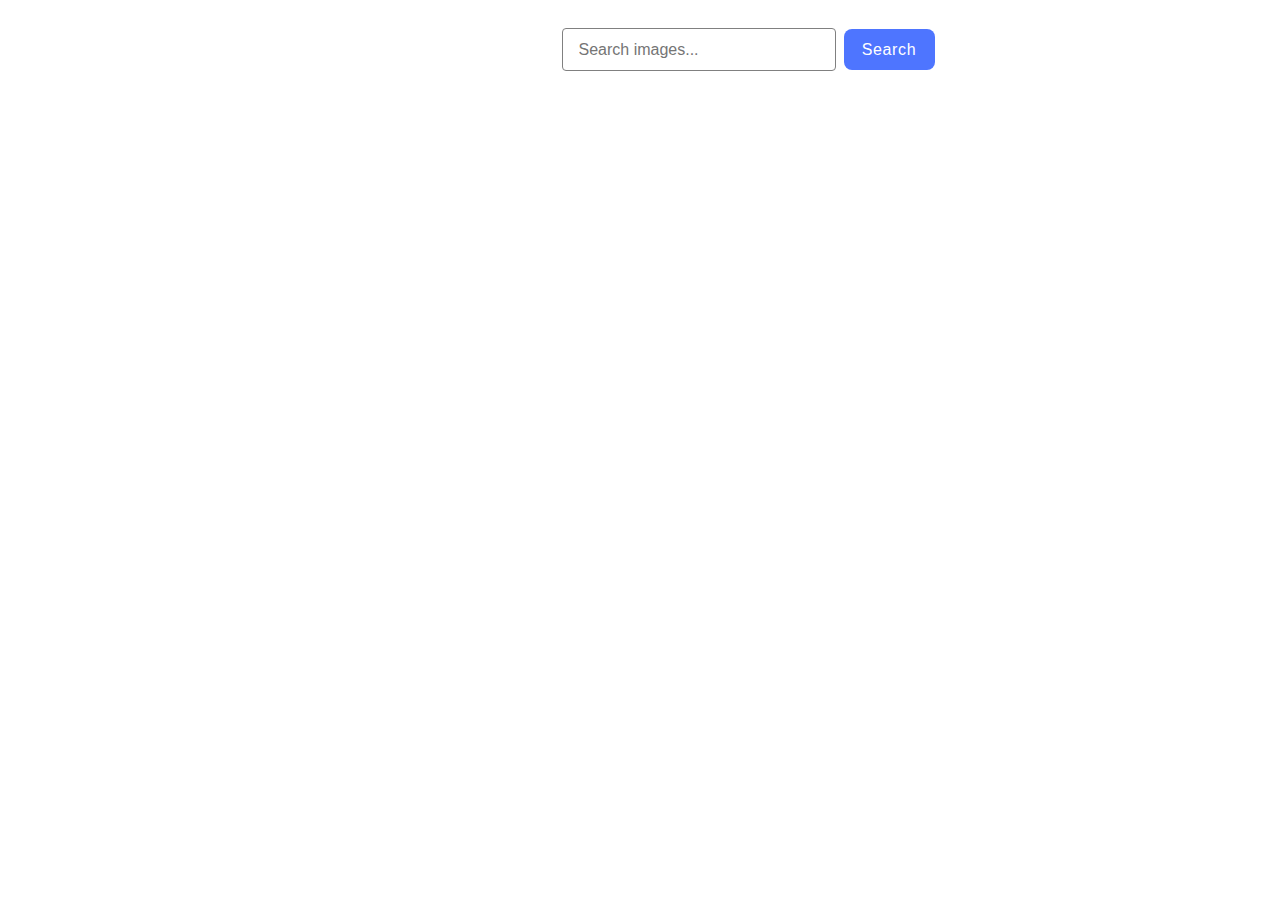
<file: src/index.html>
<!DOCTYPE html>
<html lang="en">
  <head>
    <meta charset="UTF-8" />
    <link rel="icon" type="image/svg+xml" href="/favicon.svg" />
    <meta name="viewport" content="width=device-width, initial-scale=1.0" />
    <title>GOIT-JS-HW-11</title>
    <link rel="stylesheet" href="./css/styles.css" />
  </head>
  <body>
    <form id="search-form">
      <input
        type="text"
        id="search-input"
        name="input"
        required
        placeholder="Search images..."
      />
      <button class="search-button" type="submit">Search</button>
    </form>

    <span class="loader"></span>

    <ul id="gallery"></ul>
    <button id="load-more" style="display: none">Load more</button>

    <script type="module" src="./main.js"></script>
  </body>
  <!-- <body>
    <link rel="import" href="partials/header.html" />
    <form class="form">
      <input
        type="text"
        class="input"
        name="input"
        placeholder="Search images"
      />
      <button type="submit" class="search-btn">Search</button>
    </form>
    <ul class="gallery"></ul>
    <p class="loader loading is-hidden">Loading images, please wait ...</p>
    <button class="load-more-btn">Load more</button>
    <script type="module" src="./main.js"></script>
  </body> -->
</html>
</file>
<file: src/css/styles.css>
/* 
@import url('./reset.css');
@import url('./header.css');



* {
  box-sizing: border-box;
}

body {
  padding: 20px;
  font-family: 'Montserrat', sans-serif;
  font-style: normal;
  font-weight: 400;
  line-height: 1.5;
  letter-spacing: 0.04em;
  width: 1440px;
}

a {
  display: block;
  font-size: 20px;
}

.gallery {
  display: flex;
  flex-direction: row;
  gap: 24px;
  flex-wrap: wrap;
  justify-content: flex-start;
}

.gallery-image {
  display: block;
  width: 100%;
  height: 200px;
}

.gallery-item {
  width: calc((100% - 48px) / 3);
  border: 1px solid #808080;
  border-radius: 4px;
  transition: transform 250ms cubic-bezier(0.4, 0, 0.2, 1);
}

.gallery-item:hover,
.gallery-item:focus {
  transform: scale(1.04);
}

.container-app {
  display: flex;
  width: 100%;
  flex-direction: row;
  gap: 8px;
  justify-content: center;
  align-items: center;
}

span {
  font-weight: bold;
}

p {
  text-align: center;
}

.loader {
  width: 48px;
  height: 48px;
  display: block;
  position: absolute;
  top: 50%;
  left: 50%;
  transform: translate(-50%, -50%);
  color: #4e75ff;
  font-size: 24px;
  font-weight: 600;
  text-align: center;
}

.loader.loading {
  display: block;
}

.loader::after,
.loader::before {
  content: '';
  box-sizing: border-box;
  width: 48px;
  height: 48px;
  border-radius: 50%;
  border: 2px solid #000;
  position: absolute;
  left: 0;
  top: 0;
  animation: animloader 2s linear infinite;
}

.loader::after {
  animation-delay: 6s;
}

.is-hidden {
  opacity: 0;
  visibility: hidden;
  pointer-events: none;
}

.image-info {
  display: flex;
  justify-content: center;
  gap: 32px;
}


img {
  display: block;
  object-fit: cover;
  width: 100%;
  height: 100%;
}

.basicLightbox {
  padding: 28px 164px;
}

.basicLightbox__placeholder {
  width: 100%;
  height: 100%;
}

.modal {
  max-width: 100%;
  max-height: 100%;
  overflow: hidden;
}

.form {
  display: flex;
  justify-content: center;
  align-items: center;
  gap: 8px;
  margin-bottom: 30px;
}

.input {
  padding: 8px 16px;
  width: 272px;
  height: 38px;
  flex-shrink: 0;
  border-radius: 4px;
  border: 1px solid #808080;
  font-size: 16px;
}

.input:hover {
  border: 1px solid #000;
}

.input:focus {
  outline: none;
  border: 1px solid #4e75ff;
}

.input::placeholder {
  color: #808080;
}

.search-btn {
  display: inline-flex;
  padding: 10px 16px;
  justify-content: center;
  align-items: center;
  gap: 10px;
  border-radius: 8px;
  background: #4e75ff;
  border: none;
  color: #fff;
  font-size: 16px;
  font-weight: 500;
  cursor: pointer;
}

.search-btn:hover {
  background-color: #6c8cff;
}

.btn-container {
  display: flex;
  justify-content: center;
  align-items: center;
  height: 100px;
}

.load-more-btn {
  display: none;
  margin-top: 20px;
  padding: 10px 20px;
  background-color: #007bff;
  color: #fff;
  border: none;
  border-radius: 5px;
  cursor: pointer; 
}

.load-more-btn:hover {
  background-color: #0056b3;
} */

@import url('./reset.css');

:root {
  font-family: Inter, Avenir, Helvetica, Arial, sans-serif;
  font-size: 16px;
  line-height: 24px;
  font-weight: 400;

  color: #242424;
  background-color: rgba(255, 255, 255, 0.87);

  font-synthesis: none;
  text-rendering: optimizeLegibility;
  -webkit-font-smoothing: antialiased;
  -moz-osx-font-smoothing: grayscale;
  -webkit-text-size-adjust: 100%;
}

body {
  padding: 20px;
    font-family: 'Montserrat', sans-serif;
    font-style: normal;
    font-weight: 400;
    line-height: 1.5;
    letter-spacing: 0.04em;
    width: 1440px;
}

#search-form {
  display: flex;
  justify-content: center;
  align-items: center;
  gap: 8px;
  margin-bottom: 30px;
}

#search-input {
    width: 240px;
    height: 25px;
    padding: 8px 16px;
    flex-shrink: 0;
    border-radius: 4px;
    border: 1px solid #808080;
    font-size: 16px;
}

#search-input:hover {
  border: 1px solid #000;
}

#search-input:focus {
  outline: none;
  border: 1px solid #4e75ff;
}

.search-button {
display: inline-flex;
  padding: 10px 16px;
  justify-content: center;
  align-items: center;
  gap: 10px;
  border-radius: 8px;
  background: #4e75ff;
  border: none;
  color: #fff;
  font-size: 16px;
  font-weight: 500;
  line-height: 1.5;
  letter-spacing: 0.04em;
  cursor: pointer;
  width: 91px;
  height: 41px;
}

#load-more {
  border-radius: 8px;
  border: #4e75ff;
  width: 125px;
  height: 40px;
  margin-top: 32px;
  margin-left: 50%;
  background-color: #4e75ff;
  color: #fff;
  font-size: 16px;
  font-weight: 500;
  line-height: 1.5;
  letter-spacing: 0.04em;
}

.search-button:hover,
.load-more:hover {
  background-color: #6c8cff;
}

#gallery {
  display: flex;
  flex-direction: row;
  gap: 24px;
  flex-wrap: wrap;
  justify-content: center;
}

.gallery-image {
  display: block;
  width: 100%;
  height: 200px;
}

.gallery-item {
  width: calc((100% - 48px) / 4);
  border: 1px solid #808080;
  border-radius: 4px;
  transition: transform 250ms cubic-bezier(0.4, 0, 0.2, 1);
}

.gallery-item:hover,
.gallery-item:focus {
  transform: scale(1.04);
}

.gallery-image {
  display: block;
  width: 100%;
  height: 200px;
}

.container-app {
  display: flex;
  width: 100%;
  flex-direction: row;
  gap: 8px;
  justify-content: center;
  align-items: center;
}

span {
  font-weight: bold;
}

p {
  text-align: center;
}

.image-info {
  display: flex;
  gap: 32px;
  padding: 0 20px;
  justify-content: center;
  margin-top: 5px;
}

.image-info p {
  padding-top: 4px;
  margin: 0;
  width: fit-content;
  height: 40px;
  margin-top: 5px;
}

.image-info .text {
  display: flex;
  justify-content: center;
}

img {
  display: block;
  object-fit: cover;
  width: 100%;
  height: 100%;
}

.loader {
  display: none;
  margin-left: 50%;
  width: 48px;
  height: 48px;
  border-radius: 50%;
  border-top: 4px solid #fff;
  border-right: 4px solid transparent;
  box-sizing: border-box;
  animation: rotation 1s linear infinite;
}

.loader::after {
  content: '';
  box-sizing: border-box;
  position: absolute;
  left: 0;
  top: 0;
  width: 48px;
  height: 48px;
  border-radius: 50%;
  border-left: 4px solid #ff3d00;
  border-bottom: 4px solid transparent;
  animation: rotation 0.5s linear infinite reverse;
}

@keyframes rotation {
  0% {
    transform: rotate(0deg);
  }

  100% {
    transform: rotate(360deg);
  }
}
</file>
